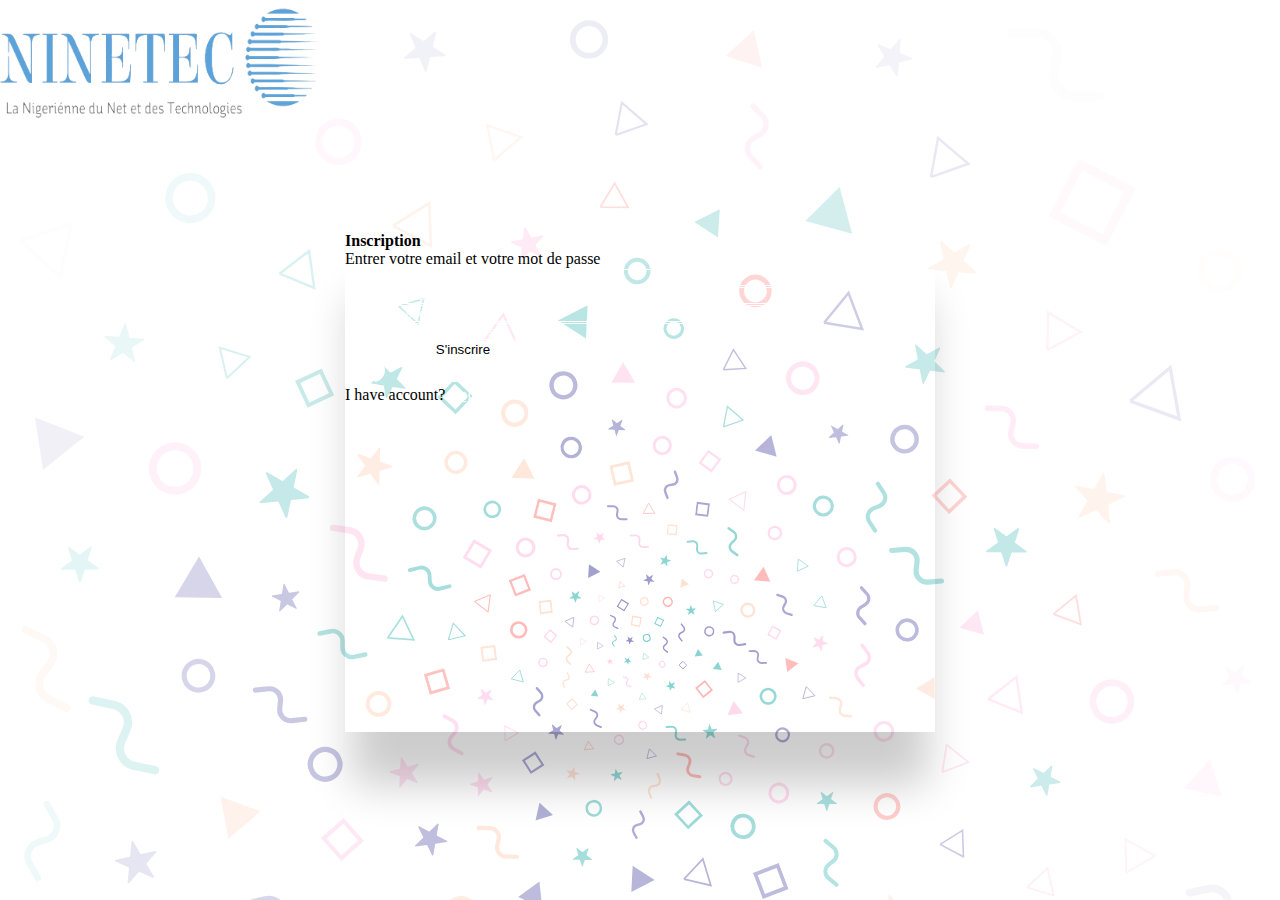
<file: inscription.html>
<!doctype html>
<html lang="fr">
    <head>
        <meta charset="utf-8">
        <meta name="viewport" content="width=device-width, initial-scale=1">
        <title>Page inscription</title>
        <link href="https://cdn.jsdelivr.net/npm/bootstrap@5.3.2/dist/css/bootstrap.min.css" rel="stylesheet" integrity="sha384-T3c6CoIi6uLrA9TneNEoa7RxnatzjcDSCmG1MXxSR1GAsXEV/Dwwykc2MPK8M2HN" crossorigin="anonymous">
        <link rel="stylesheet" href="inscription.css">
        <link rel="stylesheet" href="styles/style.css">
    </head>
    <body>
        <div class="navBar w-100 text-center">
            <img src="images/logo-avec_bg-ninetech-removebg.png" alt="">
        </div>
        <div style="display: flex; justify-content: center; align-items: center; min-height: 80vh;" class="container ">
            <div class="bg-dark p-4 text-white rounded div-log" style="width: 590px; height: 500px;">
                <h4 class="text-center mt-1 ">Inscription</h4>
                <p class="text-center">Entrer votre email et votre mot de passe</p>
                <form class="">
                    <div class="mb-3 d-flex justify-content-center">
                        <input type="text" class="input p-2 rounded input-log" id="exampleInputName1" placeholder="Nom d'utilisateur">
                    </div>
                    <div class="mb-3 d-flex justify-content-center">
                        <input type="email" class="input p-2 rounded input-log" id="exampleInputEmail1" placeholder="Entrer l'adresse email">
                    </div>
                    <div class="mb-3 d-flex justify-content-center">
                        <input type="password" class="input p-2 rounded input-log" id="exampleInputPassword1" placeholder="Mot de passe">
                    </div>
                    <div class="mb-3 d-flex justify-content-center">
                        <input type="password" class="input p-2 rounded input-log" id="exampleInputPassword1" placeholder="Confirmer le mot de passe">
                    </div>
                    <div class="d-flex justify-content-center mt-3">
                        <button type="submit" class="btn fs-6 w-md-25 log">S'inscrire</button>
                    </div>
                </form>
                <div class="sociaux text-center mt-3">
                    <span>
                        <svg xmlns="http://www.w3.org/2000/svg" fill="currentColor" class="bi bi-facebook" viewBox="0 0 16 16" style="fill:white">
                            <path d="M16 8.049c0-4.446-3.582-8.05-8-8.05C3.58 0-.002 3.603-.002 8.05c0 4.017 2.926 7.347 6.75 7.951v-5.625h-2.03V8.05H6.75V6.275c0-2.017 1.195-3.131 3.022-3.131.876 0 1.791.157 1.791.157v1.98h-1.009c-.993 0-1.303.621-1.303 1.258v1.51h2.218l-.354 2.326H9.25V16c3.824-.604 6.75-3.934 6.75-7.951"/>
                        </svg>
                    </span>
                    <span>
                        <svg xmlns="http://www.w3.org/2000/svg" class="bi bi-instagram" viewBox="0 0 16 16" style="fill:white">
                            <path d="M8 0C5.829 0 5.556.01 4.703.048 3.85.088 3.269.222 2.76.42a3.917 3.917 0 0 0-1.417.923A3.927 3.927 0 0 0 .42 2.76C.222 3.268.087 3.85.048 4.7.01 5.555 0 5.827 0 8.001c0 2.172.01 2.444.048 3.297.04.852.174 1.433.372 1.942.205.526.478.972.923 1.417.444.445.89.719 1.416.923.51.198 1.09.333 1.942.372C5.555 15.99 5.827 16 8 16s2.444-.01 3.298-.048c.851-.04 1.434-.174 1.943-.372a3.916 3.916 0 0 0 1.416-.923c.445-.445.718-.891.923-1.417.197-.509.332-1.09.372-1.942C15.99 10.445 16 10.173 16 8s-.01-2.445-.048-3.299c-.04-.851-.175-1.433-.372-1.941a3.926 3.926 0 0 0-.923-1.417A3.911 3.911 0 0 0 13.24.42c-.51-.198-1.092-.333-1.943-.372C10.443.01 10.172 0 7.998 0h.003zm-.717 1.442h.718c2.136 0 2.389.007 3.232.046.78.035 1.204.166 1.486.275.373.145.64.319.92.599.28.28.453.546.598.92.11.281.24.705.275 1.485.039.843.047 1.096.047 3.231s-.008 2.389-.047 3.232c-.035.78-.166 1.203-.275 1.485a2.47 2.47 0 0 1-.599.919c-.28.28-.546.453-.92.598-.28.11-.704.24-1.485.276-.843.038-1.096.047-3.232.047s-2.39-.009-3.233-.047c-.78-.036-1.203-.166-1.485-.276a2.478 2.478 0 0 1-.92-.598 2.48 2.48 0 0 1-.6-.92c-.109-.281-.24-.705-.275-1.485-.038-.843-.046-1.096-.046-3.233 0-2.136.008-2.388.046-3.231.036-.78.166-1.204.276-1.486.145-.373.319-.64.599-.92.28-.28.546-.453.92-.598.282-.11.705-.24 1.485-.276.738-.034 1.024-.044 2.515-.045v.002zm4.988 1.328a.96.96 0 1 0 0 1.92.96.96 0 0 0 0-1.92zm-4.27 1.122a4.109 4.109 0 1 0 0 8.217 4.109 4.109 0 0 0 0-8.217zm0 1.441a2.667 2.667 0 1 1 0 5.334 2.667 2.667 0 0 1 0-5.334"/>
                        </svg>
                    </span>
                    <span>
                        <svg xmlns="http://www.w3.org/2000/svg" fill="currentColor" class="bi bi-linkedin" viewBox="0 0 16 16" style="fill:white">
                            <path d="M0 1.146C0 .513.526 0 1.175 0h13.65C15.474 0 16 .513 16 1.146v13.708c0 .633-.526 1.146-1.175 1.146H1.175C.526 16 0 15.487 0 14.854V1.146zm4.943 12.248V6.169H2.542v7.225h2.401m-1.2-8.212c.837 0 1.358-.554 1.358-1.248-.015-.709-.52-1.248-1.342-1.248-.822 0-1.359.54-1.359 1.248 0 .694.521 1.248 1.327 1.248h.016zm4.908 8.212V9.359c0-.216.016-.432.08-.586.173-.431.568-.878 1.232-.878.869 0 1.216.662 1.216 1.634v3.865h2.401V9.25c0-2.22-1.184-3.252-2.764-3.252-1.274 0-1.845.7-2.165 1.193v.025h-.016a5.54 5.54 0 0 1 .016-.025V6.169h-2.4c.03.678 0 7.225 0 7.225h2.4"/>
                        </svg>
                    </span>
                </div>
                <p class="text-center mt-3">
                    I have account? <a href="login.html">Login</a>
                </p> 
            </div>
                   

        </div>
        <footer>
        </footer>
        <script src="inscription.js"></script>
        <script src="https://cdn.jsdelivr.net/npm/bootstrap@5.3.2/dist/js/bootstrap.bundle.min.js" integrity="sha384-C6RzsynM9kWDrMNeT87bh95OGNyZPhcTNXj1NW7RuBCsyN/o0jlpcV8Qyq46cDfL" crossorigin="anonymous"></script>
    </body>
</html>
</file>
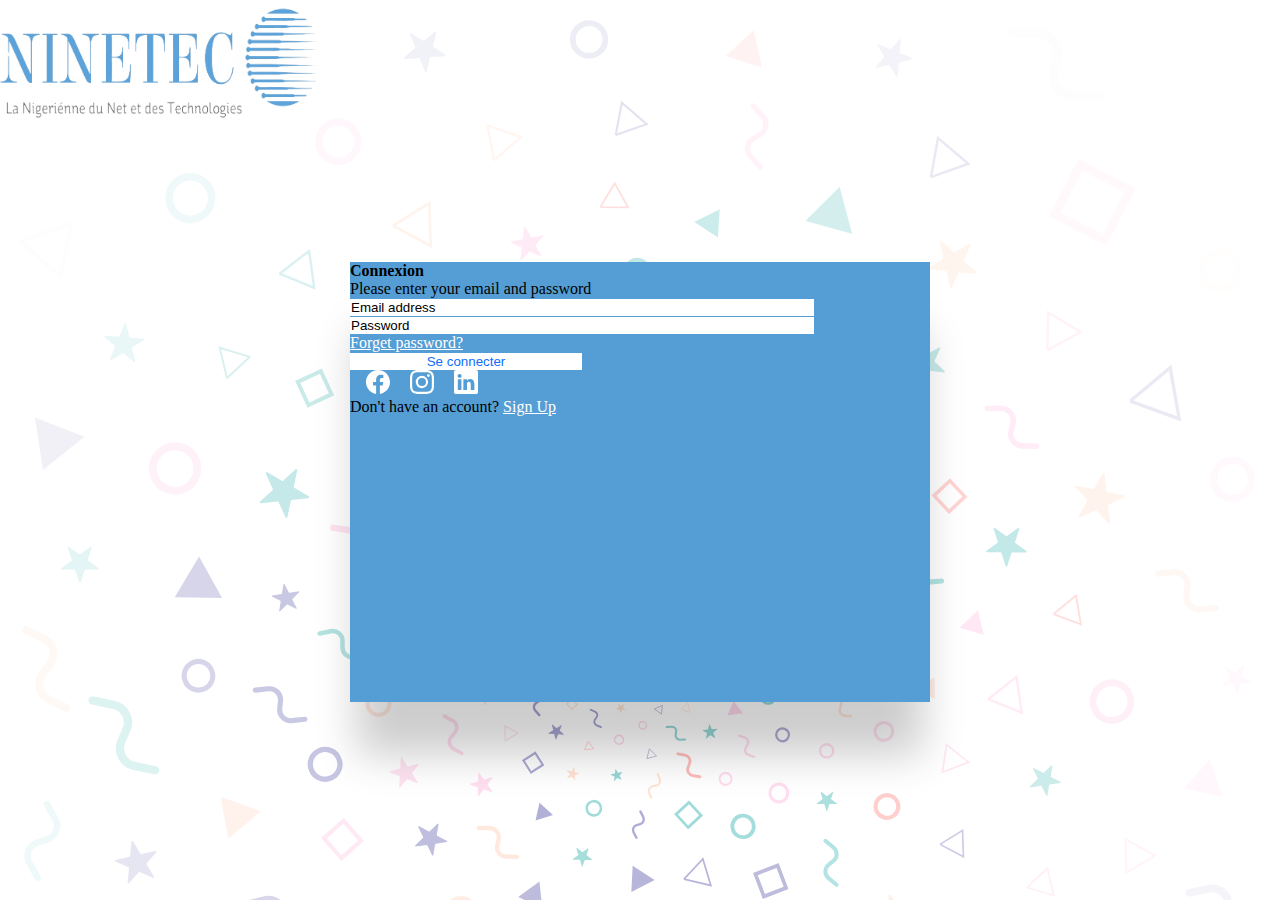
<file: login.html>
<!doctype html>
<html lang="fr">
    <head>
        <meta charset="utf-8">
        <meta name="viewport" content="width=device-width, initial-scale=1">
        <title>Page de login</title>
        <link href="https://cdn.jsdelivr.net/npm/bootstrap@5.3.2/dist/css/bootstrap.min.css" rel="stylesheet" integrity="sha384-T3c6CoIi6uLrA9TneNEoa7RxnatzjcDSCmG1MXxSR1GAsXEV/Dwwykc2MPK8M2HN" crossorigin="anonymous">
        <link rel="stylesheet" href="login.css">
        <link rel="stylesheet" href="styles/style.css">
    </head>
    <body>
        <div class="navBar w-100 text-center">
            <img src="images/logo-avec_bg-ninetech-removebg.png" alt="">
        </div>
        <div style="display: flex; justify-content: center; align-items: center; min-height: 80vh;" class="container ">
            <div class=" p-4 text-white rounded div-log" style="width: 580px; height: 440px;">
                <h4 class="text-center mt-1 ">Connexion</h4>
                <p class="text-center">Please enter your email and password</p>
                <form class="">
                    <div class="mb-3 d-flex justify-content-center">
                        <input type="email" class="input p-2 rounded input-log" id="exampleInputEmail1" aria-describedby="emailHelp" placeholder="Email address">
                    </div>
                    <div class="mb-3 d-flex justify-content-center">
                        <input type="password" class="input p-2 rounded input-log" id="exampleInputPassword1" placeholder="Password">
                    </div>
                    <div class=" form-check text-center">
                        <a href="">Forget password?</a>
                    </div>
                    <div class="d-flex justify-content-center mt-3">
                        <button type="submit" class="btn fs-6 w-md-25 log">Se connecter</button>
                    </div>
                </form>
                <div class="sociaux text-center mt-3">
                    <span>
                        <svg xmlns="http://www.w3.org/2000/svg" fill="currentColor" class="bi bi-facebook log-facebook" viewBox="0 0 16 16" style="fill:white">
                            <path d="M16 8.049c0-4.446-3.582-8.05-8-8.05C3.58 0-.002 3.603-.002 8.05c0 4.017 2.926 7.347 6.75 7.951v-5.625h-2.03V8.05H6.75V6.275c0-2.017 1.195-3.131 3.022-3.131.876 0 1.791.157 1.791.157v1.98h-1.009c-.993 0-1.303.621-1.303 1.258v1.51h2.218l-.354 2.326H9.25V16c3.824-.604 6.75-3.934 6.75-7.951"/>
                        </svg>
                    </span>
                    <span>
                        <svg xmlns="http://www.w3.org/2000/svg" class="bi bi-instagram log-instagram" viewBox="0 0 16 16" style="fill:white">
                            <path d="M8 0C5.829 0 5.556.01 4.703.048 3.85.088 3.269.222 2.76.42a3.917 3.917 0 0 0-1.417.923A3.927 3.927 0 0 0 .42 2.76C.222 3.268.087 3.85.048 4.7.01 5.555 0 5.827 0 8.001c0 2.172.01 2.444.048 3.297.04.852.174 1.433.372 1.942.205.526.478.972.923 1.417.444.445.89.719 1.416.923.51.198 1.09.333 1.942.372C5.555 15.99 5.827 16 8 16s2.444-.01 3.298-.048c.851-.04 1.434-.174 1.943-.372a3.916 3.916 0 0 0 1.416-.923c.445-.445.718-.891.923-1.417.197-.509.332-1.09.372-1.942C15.99 10.445 16 10.173 16 8s-.01-2.445-.048-3.299c-.04-.851-.175-1.433-.372-1.941a3.926 3.926 0 0 0-.923-1.417A3.911 3.911 0 0 0 13.24.42c-.51-.198-1.092-.333-1.943-.372C10.443.01 10.172 0 7.998 0h.003zm-.717 1.442h.718c2.136 0 2.389.007 3.232.046.78.035 1.204.166 1.486.275.373.145.64.319.92.599.28.28.453.546.598.92.11.281.24.705.275 1.485.039.843.047 1.096.047 3.231s-.008 2.389-.047 3.232c-.035.78-.166 1.203-.275 1.485a2.47 2.47 0 0 1-.599.919c-.28.28-.546.453-.92.598-.28.11-.704.24-1.485.276-.843.038-1.096.047-3.232.047s-2.39-.009-3.233-.047c-.78-.036-1.203-.166-1.485-.276a2.478 2.478 0 0 1-.92-.598 2.48 2.48 0 0 1-.6-.92c-.109-.281-.24-.705-.275-1.485-.038-.843-.046-1.096-.046-3.233 0-2.136.008-2.388.046-3.231.036-.78.166-1.204.276-1.486.145-.373.319-.64.599-.92.28-.28.546-.453.92-.598.282-.11.705-.24 1.485-.276.738-.034 1.024-.044 2.515-.045v.002zm4.988 1.328a.96.96 0 1 0 0 1.92.96.96 0 0 0 0-1.92zm-4.27 1.122a4.109 4.109 0 1 0 0 8.217 4.109 4.109 0 0 0 0-8.217zm0 1.441a2.667 2.667 0 1 1 0 5.334 2.667 2.667 0 0 1 0-5.334"/>
                        </svg>
                    </span>
                    <span>
                        <svg xmlns="http://www.w3.org/2000/svg" fill="currentColor" class="bi bi-linkedin log-linkdn" viewBox="0 0 16 16" style="fill:white">
                            <path d="M0 1.146C0 .513.526 0 1.175 0h13.65C15.474 0 16 .513 16 1.146v13.708c0 .633-.526 1.146-1.175 1.146H1.175C.526 16 0 15.487 0 14.854V1.146zm4.943 12.248V6.169H2.542v7.225h2.401m-1.2-8.212c.837 0 1.358-.554 1.358-1.248-.015-.709-.52-1.248-1.342-1.248-.822 0-1.359.54-1.359 1.248 0 .694.521 1.248 1.327 1.248h.016zm4.908 8.212V9.359c0-.216.016-.432.08-.586.173-.431.568-.878 1.232-.878.869 0 1.216.662 1.216 1.634v3.865h2.401V9.25c0-2.22-1.184-3.252-2.764-3.252-1.274 0-1.845.7-2.165 1.193v.025h-.016a5.54 5.54 0 0 1 .016-.025V6.169h-2.4c.03.678 0 7.225 0 7.225h2.4"/>
                        </svg>
                    </span>
                </div>
                <p class="text-center mt-3">
                    Don't have an account? <a href="inscription.html">Sign Up</a>
                </p>                
            </div>

        </div>
        <footer>
        </footer>
        <script src="login.js"></script>
        <script src="https://cdn.jsdelivr.net/npm/bootstrap@5.3.2/dist/js/bootstrap.bundle.min.js" integrity="sha384-C6RzsynM9kWDrMNeT87bh95OGNyZPhcTNXj1NW7RuBCsyN/o0jlpcV8Qyq46cDfL" crossorigin="anonymous"></script>
    </body>
</html>
</file>
<file: inscription.css>
body{
    background-image: url(images/bbburst.svg);
    background-repeat: no-repeat;
    background-size: cover;
}
:root{
    
}
.input{
    background-color: transparent;
    width: 50%;
  
}
::placeholder{
    color: #fff;
}
.container-fluid{
    background-color: rgb(78, 90, 56);
    color: #fff;
    height: 100vh;
    border-radius: 15px;

}
input{
    border-color: #CB8AFF;   
}
.btn{
    border-color: #541b83;
    color: #fff;
}
.btn-primary{
    
}
a{
   color: #fff;
   cursor: pointer;
}
span{
    cursor: pointer;
    padding-inline-start: 1rem;
}
svg{
    width: 1.5rem;
    height: 1.5rem;
}
@media screen and (max-width:700px) {
    .input{
        background-color: transparent;
        width: 20rem;
      
    }
}
.input-log{
    outline: none !important;
    border: 1px solid #fff;
    color: #fff;
    width: 80%;
}
.log{
    color: black; 
    width: 40%;
    border: 1px solid #fff;
    background-color: #fff;
}
.log:hover{
    color: #fff; 
    border: 1px solid #fff;
    background-color: black;
    box-shadow: rgba(0, 0, 0, 0.2) 0px 60px 40px -7px;
}
.navBar img{
    max-width: 20rem;
}
.div-log{
    box-shadow: rgba(0, 0, 0, 0.2) 0px 60px 40px -7px;
}
@media (max-width:320px) {
    .navBar img{
        max-width: 12rem;
    } 
    }
</file>
<file: styles/style.css>
@import url('https://fonts.googleapis.com/css2?family=Quicksand:wght@300;400;500;600;700&display=swap');

/* font-family: 'Quicksand', sans-serif; */
* {
  margin: 0;
  padding: 0;
  box-sizing: border-box;
}


header{
  width: 100%;
  background-image:
    linear-gradient(to bottom, rgba(56, 250, 221, 0.250), rgba(6, 116, 235, 0.740)),
    url(/images/developpement-applications/technology-abstract-background-with-particle-lines.jpg);
  background-repeat: no-repeat;
  background-repeat: no-repeat;
  background-size: cover;
  background-attachment: fixed;
  background-position: center;
  height: 100vh;
  position: relative;
}

/* ==================Style de la nav====================== */

nav {
  height: 60px;
  width: 100%;
  display: flex;
  justify-content: center;
  align-items: center;
}

.nav {
  display: flex;
  justify-content: space-between;
  align-items: center;
  height: 50px;
  width: 80%;
  background-color: #f1f1f1;
  position: relative;
  margin-top: 5px;
  border-radius: 30px;
  box-shadow: rgba(0, 0, 0, 0.10) 0px 15px 25px, rgba(0, 0, 0, 0.01) 0px 5px 10px;
}

.logo-ninetech {
  width: 107px;
  height: auto;
}
.pngg{
  width: 55%;
}
.nav>.nav-header {
  display: inline;
}

.nav>.nav-header>.nav-title {
  display: inline-block;
  padding: 5px 0px 5px 30px;
}

.nav>.nav-btn {
  display: none;
}

.nav>.nav-links {
  display: inline;
  float: right;
  font-size: 14px;
  font-family: 'Quicksand', sans-serif;
  font-weight: 500;
  letter-spacing: 1px;
  background-color: transparent;
}

.nav>.nav-links>a {
  display: inline-block;
  padding: 7px 10px 7px 10px;
  text-decoration: none;
  color: #1c3c7a;
  border-radius: 10px;
  box-shadow: 0px 80px 50px -30px rgba(0, 0, 0, 0.15);
  transition: all 0.3s ease 0s;
}

.nav>.nav-links>.link-pages:hover {
  background-color: #28c8e4;
  box-shadow: 0px 15px 20px rgba(28, 135, 223, 0.83);
  color: #fff;
  transform: translateY(-7px);
}

.nav>.nav-links>.link-page-abonnement button {
  height: 2rem;
  width: auto;
  padding: 2px 4px;
  border: none;
  outline: none;
  border-radius: 5px;
  color: #fff;
  font-weight: bold;
  background-color: #2ecae5;
  transition: all 0.3s ease 0s;
  cursor: pointer;
}

.nav>.nav-links>.link-page-abonnement button:hover {
  background-color: #2ecae5;
  box-shadow: 0px 15px 35px rgba(23, 91, 238, 0.83);
  color: #fff;
  transform: translateY(-5px);
}


.btn-grad:hover {
  background-position: right center;
  /* change the direction of the change here */
  color: #fff;
  text-decoration: none;
}


.nav>#nav-check {
  display: none;
}

@media (max-width:1024px) {
  .nav>.nav-links {
    display: inline;
    float: right;
    font-size: 12px;
    letter-spacing: 1px;

  }
}

@media (max-width:1300px) {
  .nav>.nav-links {
    font-size: 10px;
    letter-spacing: 0px;
  }
}

@media (max-width:961px) {
  .nav>.nav-links {
    font-size: 10px;
    letter-spacing: 0px;
  }

  .logo-ninetech {
    width: 80px;
    height: auto;
  }

  .nav>.nav-links>.link-page-abonnement button {
    height: 1.8rem;
    font-size: 10px;
    width: auto;
    padding: 2px 3px;

  }

  .nav {
    width: 90%;
  }
}

@media (max-width:852px) {
  nav {
    align-items: start;
  }

  .nav {
    width: 100%;
    border-radius: 0;
    margin-top: 0;
  }

  .logo-ninetech {
    width: 100px;
    height: auto;
  }

  .nav>.nav-btn {
    display: inline-block;
    position: absolute;
    right: 0px;
    top: 0px;
  }

  .nav>.nav-btn>label {
    display: inline-block;
    width: 50px;
    height: 50px;
    padding: 13px;
  }

  .nav>.nav-btn>label:hover,
  .nav #nav-check:checked~.nav-btn>label {
    background-color: rgba(79, 202, 227, 0.95);
  }

  .nav>.nav-btn>label>span {
    display: block;
    width: 25px;
    height: 10px;
    border-top: 2px solid black;
  }

  .nav>.nav-links {
    position: absolute;
    display: block;
    width: 100%;
    background-color: #fff;
    height: 0px;
    transition: all 0.3s ease-in;
    overflow-y: hidden;
    top: 50px;
    left: 0px;
  }

  .nav>.nav-links>a {
    display: block;
    width: 100%;
    height: 2.7rem;
    font-size: 16px;
  }

  .nav>#nav-check:not(:checked)~.nav-links {
    height: 0px;
  }

  .nav>#nav-check:checked~.nav-links {
    height: calc(100vh - 50px);
    overflow-y: auto;
  }

  .nav>.nav-links>.link-page-abonnement button {
    height: 2.2rem;
    width: 6rem;
  }
}
/* ========================Fin============================= */


/* =================== Mise en form de palrtie footer ========================= */

.footer {
  display: flex;
  justify-content: center;
  width: 100%;
}

footer {
  width: 100%;
  background-color: #fff;
  width: 90vw;
  border-radius: 17px 17px 0px 0px;
}

.bas {
  height: 50px;
  align-items: center;
  margin: auto;
  display: flex;
  justify-content: space-around;
  border-top: 1px solid #999;
  padding-top: 25px;
  padding-bottom: 25px;
}

.reseau {
  display: flex;
  align-items: center;
}

.reseau a {
  margin: 0px 5px;
  font-size: 30px;
}

.title {
  font-size: 20px;
  font-weight: bold;
}

.eva i {
  font-size: 18px;

}

.eva {
  width: 30%;
  display: flex;
  justify-content: space-around;
}

.vailde-evaluation {
  border-radius: 50%;
  width: 30px;
  height: 30px;
  align-items: center;
}

.haut {
  width: 90%;
  margin: auto;
  padding: 10px;
  display: flex;
  justify-content: space-between;
}

.infos li {
  list-style-type: none;
  font-size: 13px;
}

.infos h2 {
  font-size: 23px;
}

.logo-footer {
  width: 18vw;
}

.copyright {
  margin-right: 10px;
  font-size: 14px;
  color: #1c3c7a;
}

.social-footer span a {
  font-size: 18px;
  margin-left: 9px;
}

.etoile {
  color: rgb(248, 205, 51);
}

@media (max-width:768px) {
  .footer {
    display: flex;
    flex-direction: column;
    justify-content: center;
    align-items: center;
    width: 100%;
    height: 100%;
  }

  footer {
    width: 90vw;

  }

  .logo-footer {
    width: 24vw;
  }

  .haut {
    width: 90%;
    padding: 20px;
    display: flex;
    flex-direction: column;
    justify-content: space-between;
    align-items: center;
    height: 30rem;
  }

  .reseau {
    justify-content: space-evenly;
  }

  .title {
    font-size: 13px;

  }

  .social-footer span a {
    font-size: 15px;
    margin-left: 0px;
  }

  .copyright {
    margin-right: 6px;
    font-size: 10px;
  }

  .eva i {
    font-size: 10px;
  }

  .eva {
    font-size: 10px;
    width: 40%;
  }

  .infos {
    display: flex;
    flex-direction: column;
    align-items: center;
    justify-content: center;
    width: 40vw;
    border-left: 1px solid #1c3c7a;
  }

  .bas {
    height: 50px;
    align-items: center;
    margin: auto;
    display: flex;
    box-shadow: -15px -15px 15px rgba(255, 255, 255, 0.2), 15px 15px 15px rgba(0, 0, 0, 0.1), inset -5px -5px 5px rgba(255, 255, 255, 0.2), 5px 5px 5px rgba(0, 0, 0, 0.1);
    border-top: 1px solid #999;
  }
}

@media (max-width:425px) {
  .bas {
    height: auto;
    align-items: center;
    margin: auto;
    display: flex;
    flex-direction: column;
    justify-content: space-around;
  }

  .eva {
    width: 70%;
  }

  .reseau {
    display: flex;
    justify-content: center;
    font-size: 24px;
    width: 80%;
  }

  .infos {
    display: flex;
    flex-direction: column;
    align-items: center;
    justify-content: center;
    width: 70vw;
    border-left: 1px solid #1c3c7a;
  }

  .logo-footer {
    width: 130px;
  }

  .copyright {
    margin-top: 2px;
    font-size: 9px;

  }
}

/* ========================Fin============================= */

/* ======================= DIV BAS HEADER ============================== */
.div-bas-header{
width: 100%;
height: 75%;
display: flex;
}
.bas-header-gauche{
width: 50%;
height: 100%;
display: flex;
justify-content: center;
align-items: center;
flex-direction: column;
text-align: start;
color: white;
/* background-color: blue; */
}
.bas-header-gauche p {
  width: 45%;
  margin-top: 15px;
}
.bas-header-gauche h3{
  width: 50%;
  text-align: center;
}
.bas-header-droite{
  width: 50%;
  height: 100%;
  display: flex;
  justify-content: center;
  align-items: center;
/*   background-color: red; */
}
.avatar-bg{
  width: 70%;
}
/* ========================Fin============================= */

/* ========================SECTION-SLIDER-CARD-HOME============================= */
.section-slider-card-home {
  height: 90rem;
  width: 100%;
  display: flex;
  flex-direction: column;
}
.titre-avatar{
  width: 100%;
 height: 5rem;
 text-align: center;
 color: #f1f1f1;
}

.service-card-home {
  width: 100%;
  height: 25%;
 background-color: linear-gradient(to bottom, rgba(86, 222, 235, 0.95), rgba(23, 91, 238, 0.83));
  display: flex;
  justify-content: center;
  align-items: center;
}
.card-position{
  position: absolute;
  top: 89%;
  display: flex;
  width: 65%;
  height: 25rem;
  justify-content: space-evenly;
}
.slider-home {
  width: 100%;
  height: 90vh;
  margin: 0 auto;
  display: flex;
  flex-direction: column;
  gap: 1rem;
  background-color: linear-gradient(to bottom, rgba(86, 222, 235, 0.95), rgba(23, 91, 238, 0.83));
}

@media (min-width: 600px) {
  .slider-home { grid-template-columns: repeat(2, 1fr); }
}
@media (min-width: 900px) {
  .slider-home { grid-template-columns: repeat(2, 1fr); }
}
.slide-home-img{
  display: flex;
  padding: 0 35px;
 height: 100%;
  align-items: center;
  justify-content: center;
}
.slide-home-texte{
  height: 100%;
  display: flex;
  flex-direction: column;
  justify-content: center;
  align-items: center;
  color: #f1f1f1;
  background-color: #1F6E8C;
  padding: 100px 0px;
}
.slide-home-texte p{
  width: 60%;
}
.slide-home-texte img{
  width: 20rem;
  height: 15rem;
}


/* =============CARD================ */
.card-service{
  width: 18rem;
  background-color: #fff;
  border-radius: 15px;
  z-index: 1000;
  box-shadow: rgba(17, 17, 26, 0.1) 0px 4px 16px, rgba(17, 17, 26, 0.05) 0px 8px 32px;
  display: flex;
  flex-direction: column;
align-items: center;
transition:.6s;
}
@media (max-width: 1440px) {
  .card-service{
    width: 16rem;
    height: 21rem;
  }
  .card-position{
    position: absolute;
    top: 89%;
    display: flex;
    width: 80% !important;
    height: 25rem;
    justify-content: space-around;
  }
}
@media (max-width: 1024px) {
  .card-service{
    width: 14rem;
  }
  .card-position{
    position: absolute;
    top: 89%;
    display: flex;
    width: 90% !important;
    height: 25rem;
    justify-content: space-evenly;
  }
 
  .slide-home-texte p{
    width: 80%;
    font-size: 15px;
    text-align: center;
   
  }
  .slide-home-texte h2{
    font-size: 21px;
    text-align: center;
   
  }
  .slide-home-texte img{
    width: 20rem;
  }
}
@media (max-width: 768px) {
  .card-service{
    width: 13rem;
  }
  .card-position{
    position: absolute;
    top: 89%;
    display: flex;
    width: 100% !important;
    height: 25rem;
    justify-content: space-evenly;
  }
}
@media (max-width: 425px) {
  .card-service{
    width: 17rem;
    height: auto;
    margin-bottom: 14px;
  }
  .card-position{
    position: absolute;
    top: 130%;
    display: flex;
    flex-direction: column;
    align-items: center;
    width: 100% !important;
    justify-content: space-evenly;
    height: 100%;
  }
  .slider-home{
    width: 100%;
    height: 220vh;
    gap: 1rem;
  }
  .service-card-home {
    width: 100%;
    height: 50%;
   background-color: linear-gradient(to bottom, rgba(86, 222, 235, 0.95), rgba(23, 91, 238, 0.83));
    display: flex;
    justify-content: center;
    align-items: center;
  }
  .section-slider-card-home {
    height: 350vh;
    width: 100%;
    display: flex;
    flex-direction: column;
  }
  .div-bas-header{
    width: 100%;
    height: 100%;
    display: flex;
    flex-direction: column;
    }
    .bas-header-gauche{
      width: 100%;
    }
    .bas-header-droite{
      width: 100%;
    }
    .bas-header-gauche p {
      width: 90%;
      text-align: center;
      margin-top: 15px;
    }
    .bas-header-gauche h3{
      width: 80%;
      text-align: center;
    }
    .avatar-bg{
      width: 90%;
    }
    .pngg{
      width: 60%;
    }
}
@media (max-width: 320px) {
  .card-service{
    width: 15rem;
    
  }
  .slide-home-texte p{
    font-size: 13px;
  }
  .slide-home-texte h2{
    font-size: 17px;
    text-align: center;
   
  }
  .slide-home-texte img{
    width: 15rem;
  }
  .slide-home-texte button{
    width: 8rem;
    font-size: 12px;
  }
  .section-slider-card-home {
    height: 320vh;
  }
  .service-card-home {
    height: 70%;
  }
}
.card-s-head{
  height: 50%;
  width: 100%;
  display: flex;
  justify-content: center;
}
.card-s-head img{
width: 90%;
height: 110%;
}

.wrapper{
  display: flex;
  max-width: 1200px;
  position: relative;
}
.wrapper i{
  top: 50%;
  height: 44px;
  width: 44px;
  color: #343F4F;
  cursor: pointer;
  font-size: 1.15rem;
  position: absolute;
  text-align: center;
  line-height: 44px;
  background: #fff;
  border-radius: 50%;
  transform: translateY(-50%);
  transition: transform 0.1s linear;
}
.wrapper i:active{
  transform: translateY(-50%) scale(0.9);
}
.wrapper i:hover{
  background: #f2f2f2;
}
.wrapper i:first-child{
  left: -22px;
  display: none;
  z-index: 1000;
}
.wrapper i:last-child{
  right: -22px;
}
.wrapper .carousel{
  font-size: 0px;
  cursor: pointer;
  overflow: hidden;
  white-space: nowrap;
  scroll-behavior: smooth;
}
.carousel.dragging{
  cursor: grab;
  scroll-behavior: auto;
}
.carousel.dragging img{
  pointer-events: none;
}
.carousel img{
  height: 360px;
  border-radius: 8px;
  border: 2px solid rgba(4, 67, 108, 0.737);
  object-fit: cover;
  user-select: none;
  margin-left: 14px;
  width: calc(100% / 3);
}
.carousel img:first-child{
  margin-left: 0px;
}
@media screen and (max-width: 900px) {
  .carousel img{
    width: calc(100% / 2);
  }
}
@media screen and (max-width: 550px) {
  .carousel img{
    width: 100%;
  }
}
.card-s-body{
  width: 100%;
  height: 100%;
  text-align: center;
  display: flex;
  flex-direction: column;
justify-content: space-around;
padding: 8px 0px 0px 0px;
}
.card-s-body div{
  display: flex;
  justify-content: center;
  align-items: center;
  }
.card-s-body span{
font-size: 14px;
margin-left: 5px;
cursor: pointer;
}
.card-s-body i{
 color: #1677a4;
 cursor: pointer;
  }
  .card-s-body p{
    font-size: 12px;
  }

  .card-service:hover{
    transform: scaleY(1.1);
    transform: rotate(8deg);
   transition:.6s;
   box-shadow: rgb(204, 219, 232) 3px 3px 6px 0px inset, rgba(255, 255, 255, 0.5) -3px -3px 6px 1px inset;
  }
           
  .btn-grad {
   background-color: #f1f1f1;
    margin: 10px;
    padding: 10px 15px;
    text-align: center;
    transition: 0.5s;
    background-size: 200% auto;
    color:  #08b2cb;            
    border-radius: 10px;
    display: block;
    border: none;
    outline: none;
    width: auto;
    font-weight: bolder;
    box-shadow: rgba(0, 0, 0, 0.15) 0px 3px 3px 0px;
    border: 1px solid #f1f1f1;
  }

  .btn-grad:hover {
    background-position: right center; /* change the direction of the change here */
    color:  #08b2cb;      
    text-decoration: none;
    transform: scaleY(1,1.1);
  }
 .titre-bas{
  width: 100%;
  height: 10rem;
  text-align: center;
 }
/* =============FIN CARD================ */
</file>
<file: login.css>
body{
    background-image: url(images/bbburst.svg);
    background-repeat: no-repeat;
    background-size: cover;
}
:root{
    
}
.input{
    background-color: transparent;
    width: 50%;
  
}
::placeholder{
    color: #fff;
}
.container-fluid{
    background-color: rgb(78, 90, 56);
    color: #fff;
    height: 100vh;
    border-radius: 15px;

}
input{
    border-color: #CB8AFF;   
}
.btn{
    border-color: #541b83;
    color: #fff;
}
.btn-primary{
    
}
a{
   color: #fff;
   cursor: pointer;
}
span{
    cursor: pointer;
    padding-inline-start: 1rem;
}
svg{
    width: 1.5rem;
    height: 1.5rem;
}
@media screen and (max-width:700px) {
    .input{
        background-color: transparent;
        width: 20rem;
      
    }
}
.input-log{
    outline: none !important;
    border: 1px solid #fff;
    color: black;
    width: 80%;
    background-color: white;
}
.input-log::placeholder{
 
    color: black;
    
}
.log{
    color: #0E6EFD; 
    width: 40%;
    border: 1px solid #fff;
    background-color: #fff;
}
.log:hover{
    color: #fff; 
    border: 1px solid #fff;
    background-color: #10499f;
    box-shadow: rgba(0, 0, 0, 0.2) 0px 60px 40px -7px;
}
.navBar img{
    max-width: 20rem;
}
.div-log{
    background-color: #549ED5;
    box-shadow: rgba(0, 0, 0, 0.2) 0px 60px 40px -7px;
}
@media (max-width:320px) {
    .navBar img{
        max-width: 12rem;
    } 
    .input-log{
        width: 95%;
    }
    .log{
        width: 60%;
    }
    }
</file>
